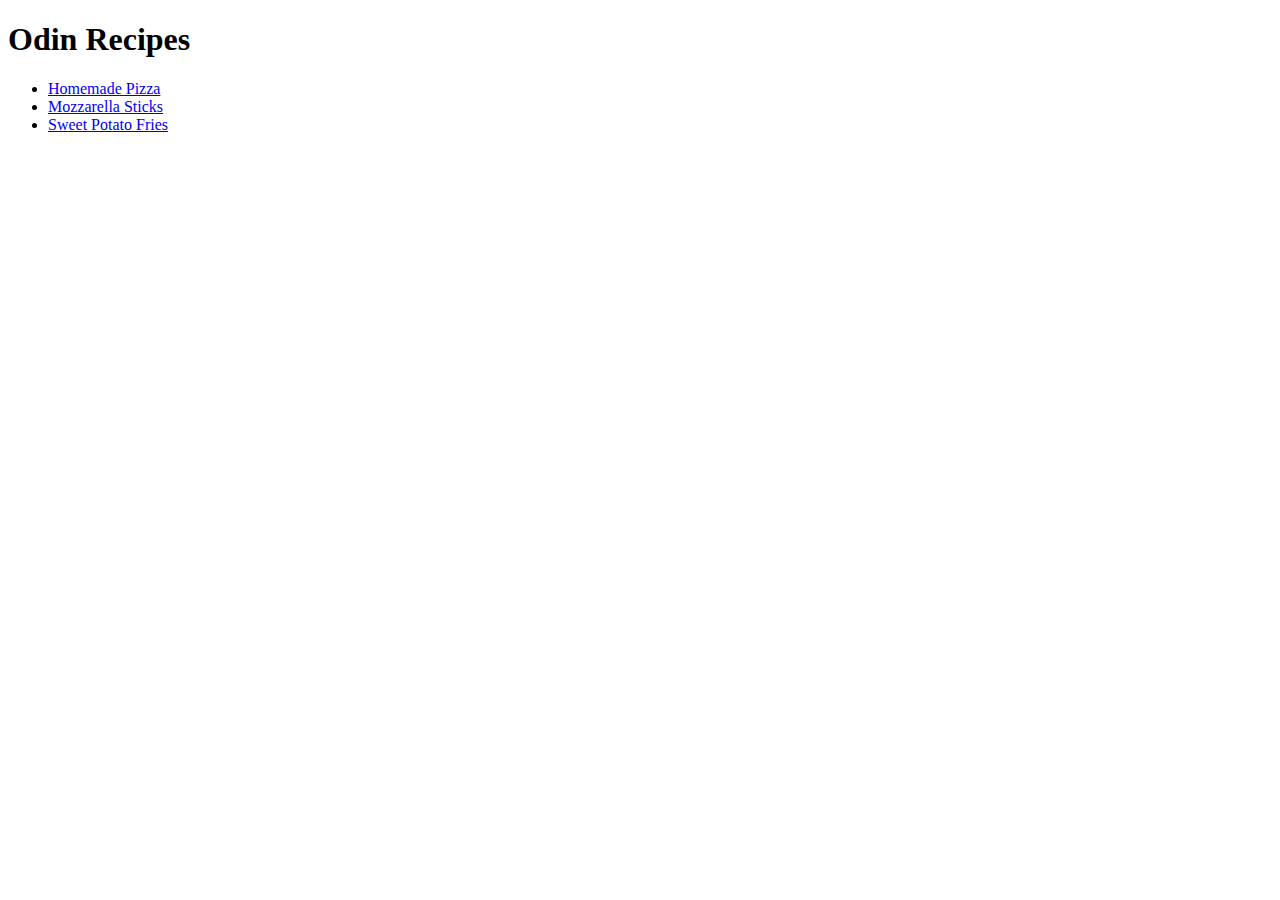
<file: index.html>
<!DOCTYPE html>
<html lang="en">
  <head>
    <meta charset="UTF-8" />
    <meta name="viewport" content="width=device-width, initial-scale=1.0" />
    <title>Odin Recipes</title>
  </head>
  <body>
    <h1>Odin Recipes</h1>
    <ul>
      <li><a href="recipes/pizza.html">Homemade Pizza</a></li>
      <li><a href="recipes/mozzarella-sticks.html">Mozzarella Sticks</a></li>
      <li><a href="recipes/sweet-potato.html">Sweet Potato Fries</a></li>
    </ul>
  </body>
</html>
</file>
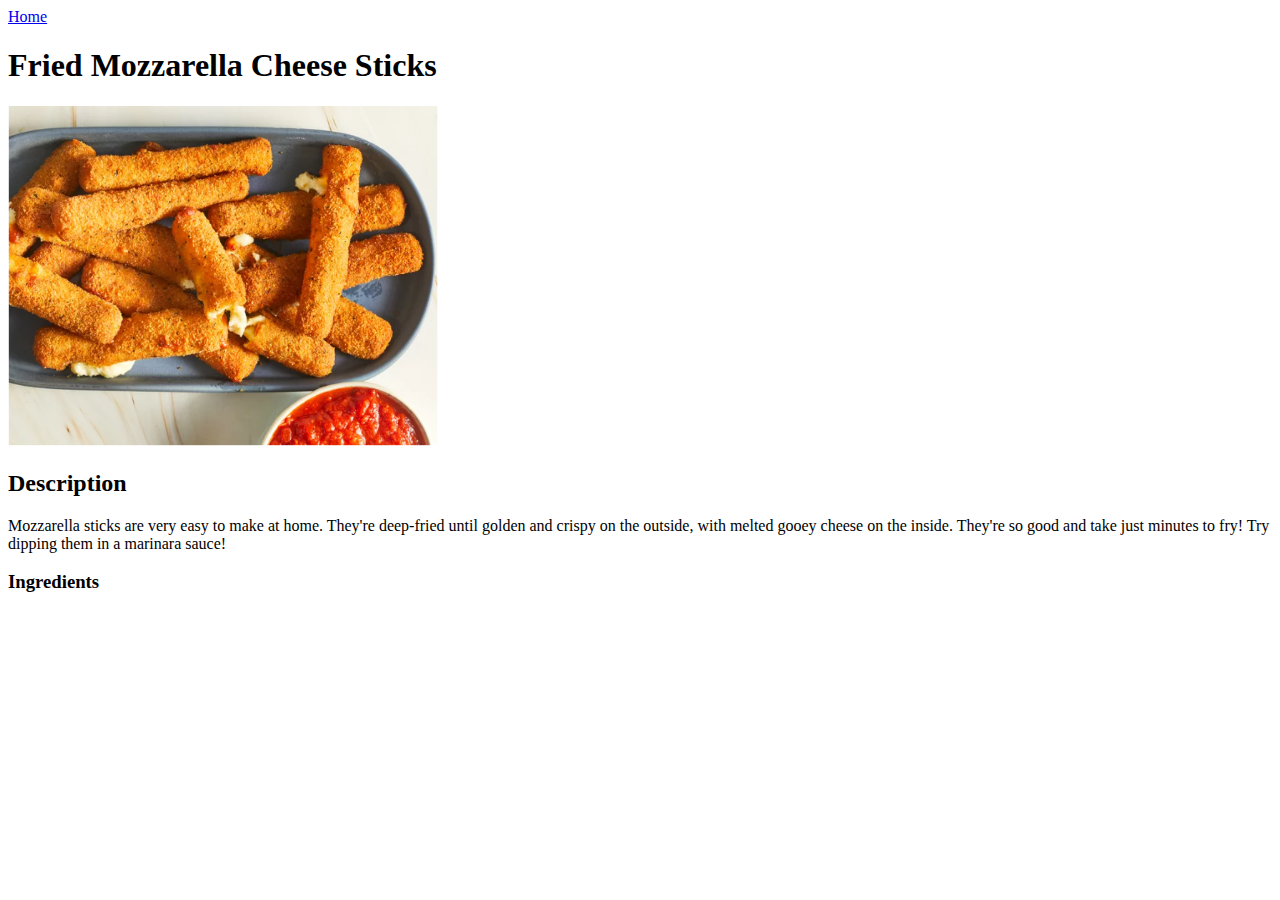
<file: recipes/mozzarella-sticks.html>
<!DOCTYPE html>
<html lang="en">
  <head>
    <meta charset="UTF-8" />
    <meta name="viewport" content="width=device-width, initial-scale=1.0" />
    <title>Mozzarella Sticks</title>
  </head>
  <body>
    <a href="../index.html">Home</a>
    <h1>Fried Mozzarella Cheese Sticks</h1>
    <img
      src="../images/mozzarella-sticks"
      alt="picture of multiple mozzarella
    sticks in a pan"
      height="340"
      width="430"
    />
    <h2>Description</h2>
    <p>
      Mozzarella sticks are very easy to make at home. They're deep-fried until
      golden and crispy on the outside, with melted gooey cheese on the inside.
      They're so good and take just minutes to fry! Try dipping them in a
      marinara sauce!
    </p>
    <h3>Ingredients</h3>
  </body>
</html>
</file>
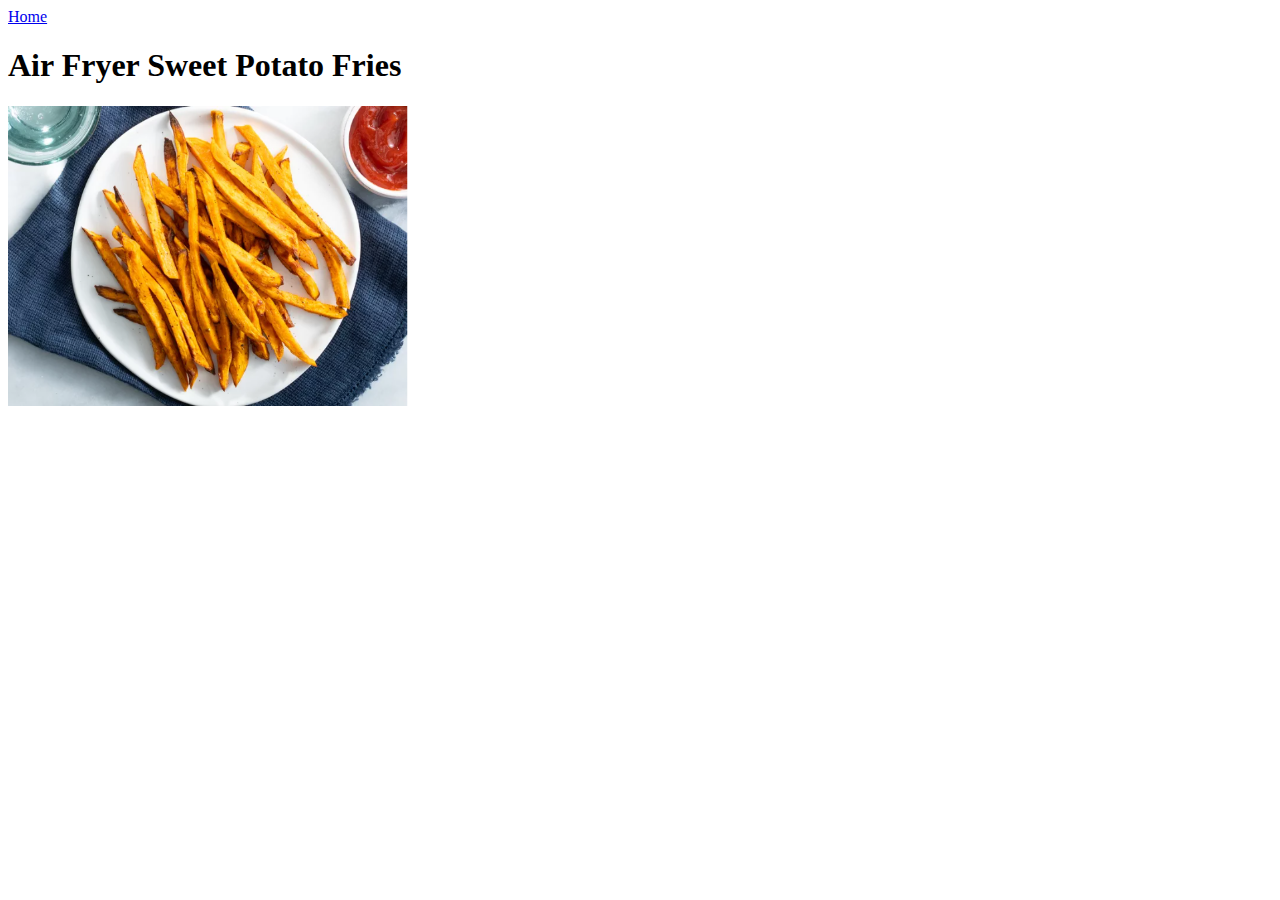
<file: recipes/sweet-potato.html>
<!DOCTYPE html>
<html lang="en">
  <head>
    <meta charset="UTF-8" />
    <meta name="viewport" content="width=device-width, initial-scale=1.0" />
    <title>Sweet Potato</title>
  </head>
  <body>
    <a href="../index.html">Home</a>
    <h1>Air Fryer Sweet Potato Fries</h1>
    <img
      src="../images/sweet-potato"
      alt="multiple sweet potato fries"
      height="300"
      width="400"
    />
  </body>
</html>
</file>
